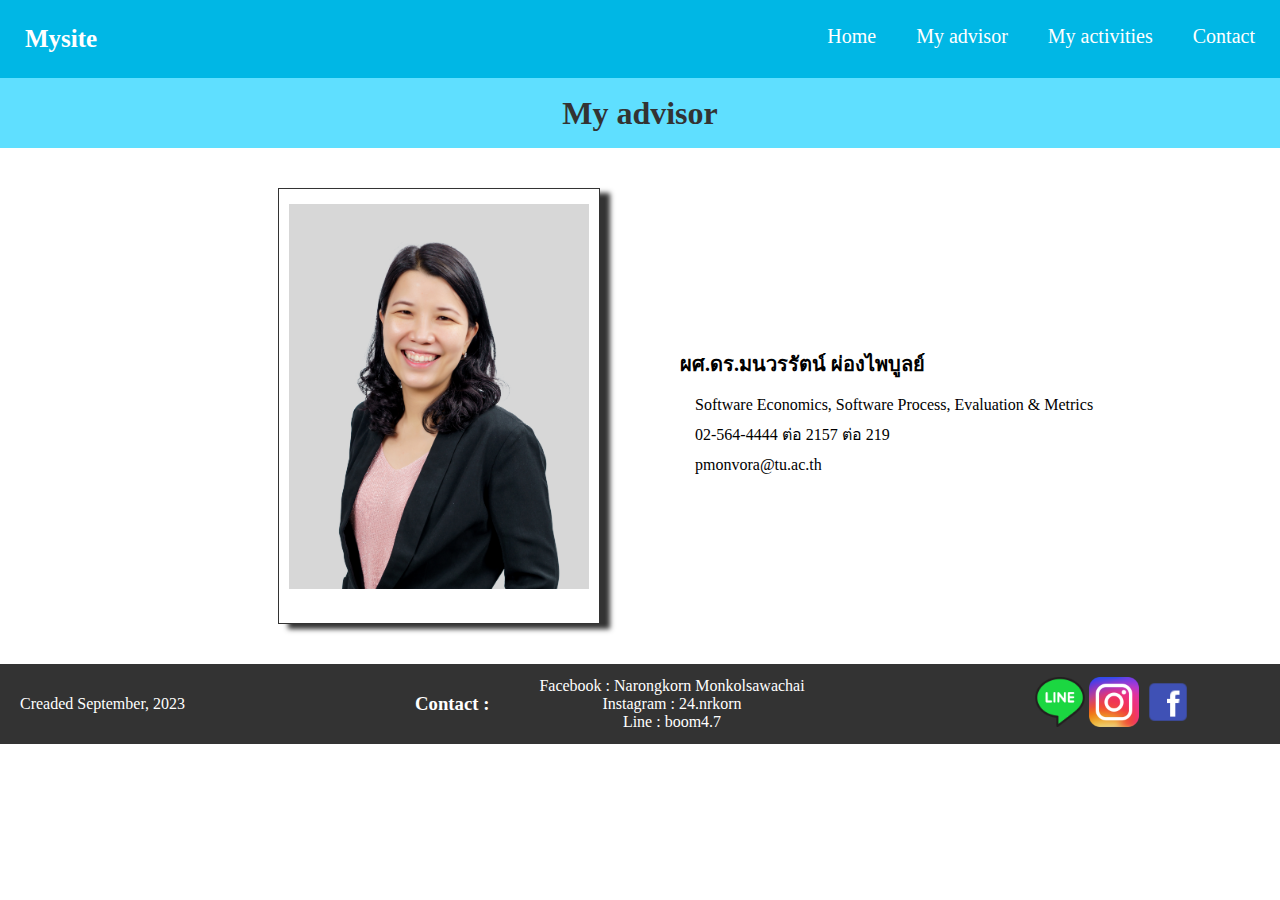
<file: html/myAdvisor.html>
<!DOCTYPE html>
<html lang="en">
<head>
    <meta charset="UTF-8">
    <meta name="viewport" content="width=device-width, initial-scale=1.0">
    <title>myAdvisor</title>
    
    <link rel="stylesheet" href="../css/style.css">
    <link rel="stylesheet" href="../css/myAdvisor.css">

</head>
<body>
    <!-- Nav Start -->
    <nav>
        <div class="logo">
            <a href="index.html" target="_self">Mysite</a>
        </div>

        <ul class="menu"> 
            <li><a href="../index.html" target="_self">Home</a></li>
            <li><a href="myAdvisor.html">My advisor</a></li>
            <li><a href="myActivities.html">My activities</a></li>
            <li><a href="#contact">Contact</a></li>
        </ul>
    </nav>
    <section class="advis">
        <h1>My advisor</h1>
    </section>

    <main>
        <div class="advisorpic">
            <div class="box3">
                <img src="../image/advisor.png" alt="Dr.Monvora">
            </div>
        </div>
        <div class="decribe">
             <h3>ผศ.ดร.มนวรรัตน์ ผ่องไพบูลย์</h3>
                <p>Software Economics, Software Process, Evaluation & Metrics <br>
                02-564-4444 ต่อ 2157 ต่อ 219 <br>
                pmonvora@tu.ac.th</p>
        </div>
    </main>



<!-- Footer start -->
<footer>
    <div class="bra">
        <p>Creaded September, 2023</p>
    </div>
    <div class="contact" id="contact">
        
        <div class="fb">
            <h3>Contact :</h3>
            <ul>
                <li>Facebook : Narongkorn Monkolsawachai</li>
                <li>Instagram : 24.nrkorn</li>
                <li>Line : boom4.7</li>
            </ul>
        </div>
        <div class="logog">
        <a title="add line" href="https://line.me/ti/p/vmLSPWwpFX?fbclid=IwAR2mkmplLKByIb_u1UjpTgTsz5YtJXmLZneqvOgKTjCv-t4EqA8L1KZ_lt8" target="_blank"> <img src="../image/167309.png" alt="line"></a>
        <a title="go to my IG profile" href="https://www.instagram.com/24.nrkorn/" target="_blank"> <img src="../image/logo-ig-png-32464.png" alt="ig"></a>
        <a title="go to my Facebook profile" href="https://www.facebook.com/profile.php?id=100010697531610" target="_blank"> <img src="../image/fb.png" alt="Facebook"></a>
        </div>
</footer>

<!-- Footer end -->
</body>
</html>
</file>
<file: css/style.css>
* {
    margin: 0;
    padding: 0;
    box-sizing: border-box;
}

nav {
    display: flex;
    justify-content: space-between;
    /* border: 1px solid red; */
    padding: 25px;
    background-color: rgb(0, 183, 229);
    
}

.logo a {
    text-decoration: none;
    color: #fff;
    font-weight: bold;
    font-size: 25px;
}

.menu {
    display: flex;
    list-style: none;
}

.menu li {
    margin-left: 40px;
}

.menu li a {
    text-decoration: none; 
    color: #fff;
    font-size: 20px;
}

.banner {
    background-image: url(../image/tst2.jpg);
    background-size:cover;
    color: #fff;
    height: 500px;
    display: flex;
    justify-content: center;
    align-items: center;
}

.bannerinfo {
    text-align: center;
}

.bannerinfo h1 {
    font-size: 80px;
    font-family: 'Trebuchet MS', 'Lucida Sans Unicode', 'Lucida Grande', 'Lucida Sans', Arial, sans-serif;
    font-weight: bolder;
    color: #fff;
}
/* .bannerinfo {
    border: 1px solid red;
} */

.bannerinfo p{
    margin-top: 10px;
    font-size: 25px;
    font-family: 'Trebuchet MS', 'Lucida Sans Unicode', 'Lucida Grande', 'Lucida Sans', Arial, sans-serif;
    font-weight: bold;
    color: #fff;
}
.bannerlow{
    background-color: rgb(0, 183, 229);
    height: 70px;
}


main{
    display: grid;
    grid-template-columns: 1fr 1fr;
} 

.box {
    margin-left: 300px ; 
    width: min-content;
    height: min-content;
    padding-left: 10px;
    padding-right: 10px;
    padding-top: 15px;
    padding-bottom: 30px;
    box-shadow: 10px 5px 5px #333;
    border: 1px solid #333;
}
.myimg{
    text-align: right;
}
.myimg img{
    width: 250px;
}

.About{
    padding-top: 130px ;
    padding-left: 10px;
    
}
main div{
    padding: 40px;
    /* border: solid #333;   */
    background-color:#fff;
    justify-content: center;
    text-align: center;
}

main div h2{
    text-align: left;
}


main div p{
    margin-top: 10px;
    padding-left: 15px;
    text-align: left;
    line-height: 30px;
}

.talk{
    padding-top: 170px;
    padding-right: 0px;
    /* border: solid #333; */
}

.talk h2{
    justify-items: right;
    text-align: right;
}

.talk p{
    text-align: right;
}
.realvdo video{
    width: 200px;
    padding-left: 0px;
}

.box2 {
    /* margin-left: 300px ; */
    width: min-content;
    height: min-content;
    padding-left: 10px;
    padding-right: 10px;
    padding-top: 15px;
    padding-bottom: 30px;
    box-shadow: 10px 5px 5px #333;
    border: 1px solid #333;
}
.realvdo{
    padding-left: 100px;
    text-align: start;
}
footer {
    background-color: #333;
    color: #fff;
    padding: 20px;
    text-align: left;
    height: 80px;
    align-items: center;
    display: flex;
    justify-content: start;
}


.contact {
    display: flex;
    justify-content: center;
    text-align: center;
    /* border: solid #fff; */
    
}

.logog{
    text-align: center;
}

.logog img{
    width: 50px;
}

.fb{
    display: flex;
    padding-right: 230px;
    justify-content: center;
    align-items: center;
}

.fb ul{
    list-style: none;
    padding-left: 50px;
    
}

.bra {
    padding-right: 230px;
}
</file>
<file: css/myAdvisor.css>
* {
    margin: 0;
    padding: 0;
    box-sizing: border-box;
}

nav {
    display: flex;
    justify-content: space-between;
    /* border: 1px solid red; */
    padding: 25px;
    background-color: rgb(0, 183, 229);
    
}

.logo a {
    text-decoration: none;
    color: #fff;
    font-weight: bold;
    font-size: 25px;
}

.menu {
    display: flex;
    list-style: none;
}

.menu li {
    margin-left: 40px;
}

.menu li a {
    text-decoration: none; 
    color: #fff;
    font-size: 20px;
}

.advis{
    background-color: rgb(95, 223, 255);
    height: 70px;
}

.advis {
    display: flex;
    justify-content: center;
    text-align: center;
    align-items: center;
}

.advis h1{
    font-weight: bolder;
    color: #333;
}

main{
    display: grid;
    grid-template-columns: 1fr 1fr;
}

.advisorpic{
    display: flex;
    justify-content: end;
}

.advisorpic img{
    width: 300px;
}

.box3{
    /* margin-left: 300px ;  */
    width: min-content;
    height: min-content;
    padding-left: 10px;
    padding-right: 10px;
    padding-top: 15px;
    padding-bottom: 30px;
    box-shadow: 10px 5px 5px #333;
    border: 1px solid #333;

}

.decribe {
    display: inline;
    padding-top: 200px;
}

.decribe h3{
    display: flex;
    justify-content: left;
    font-size: 20px;
}










footer {
    background-color: #333;
    color: #fff;
    padding: 20px;
    text-align: left;
    height: 80px;
    align-items: center;
    display: flex;
    justify-content: start;
}


.contact {
    display: flex;
    justify-content: center;
    text-align: center;
    /* border: solid #fff; */
    
}

.logog{
    text-align: center;
}

.logog img{
    width: 50px;
}

.fb{
    display: flex;
    padding-right: 230px;
    justify-content: center;
    align-items: center;
}

.fb ul{
    list-style: none;
    padding-left: 50px;
    
}

.bra {
    padding-right: 230px;
}
</file>
